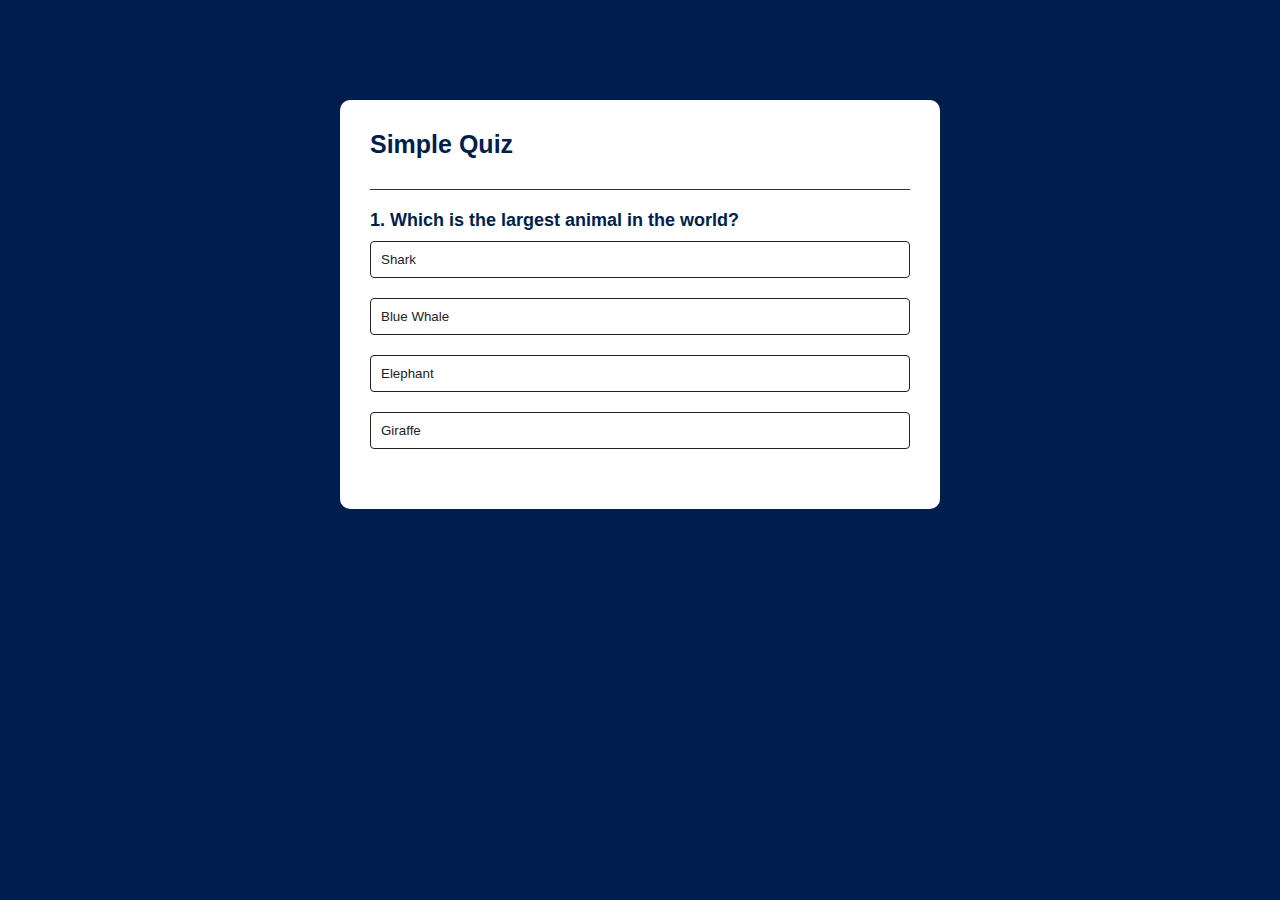
<file: QuizApp/index.html>
<!DOCTYPE html>
<html lang="en">
<head>
    <meta charset="UTF-8">
    <meta name="viewport" content="width=device-width, initial-scale=1.0">
    <title>Quiz App</title>
    <link rel="stylesheet" href="style.css">
</head>
<body>
    <div class="app">
        <h1>Simple Quiz</h1>
        <div class="quiz">
            <h2 id="question">Question goes here</h2>
            <div id="answer-buttons">
                <button class="btn">Answer1</button>
                <button class="btn">Answer</button>
                <button class="btn">Answer3</button>
                <button class="btn">Answer4</button>
            </div>
            <button id="next-btn">Next</button>
        </div>
    </div>
    <script src="script.js"></script>
</body>
</html>
</file>
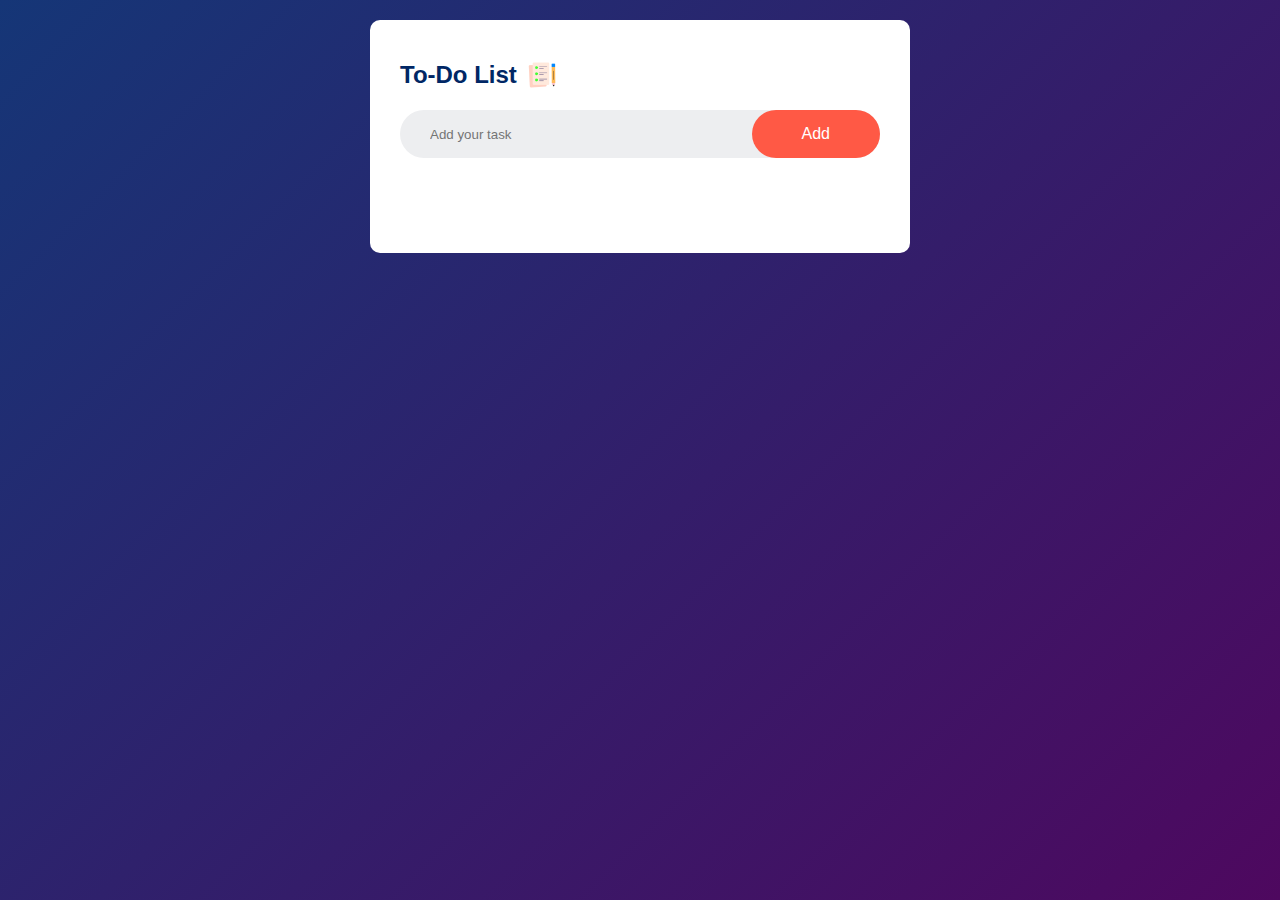
<file: ToDoList/index.html>
<!DOCTYPE html>
<html lang="en">
<head>
    <meta charset="UTF-8">
    <meta name="viewport" content="width=device-width, initial-scale=1.0">
    <title>To-Do List</title>
    <link rel="stylesheet" href="style.css">
</head>
<body>
    <div class="container">
        <div class="todo-app">
            <h2>To-Do List <img src="images/icon.png"></h2>
            <div class="row">
                <input type="text" id="input-box" placeholder="Add your task">
                <button onclick="addTask()">Add</button>
            </div>
            <ul id="list-container">
                <!-- <li class="checked">Task 1</li>
                <li>Task 2</li>
                <li>Task 3</li> -->
            </ul>
        </div>

    </div>
    <script src="script.js"></script>
</body>
</html>
</file>
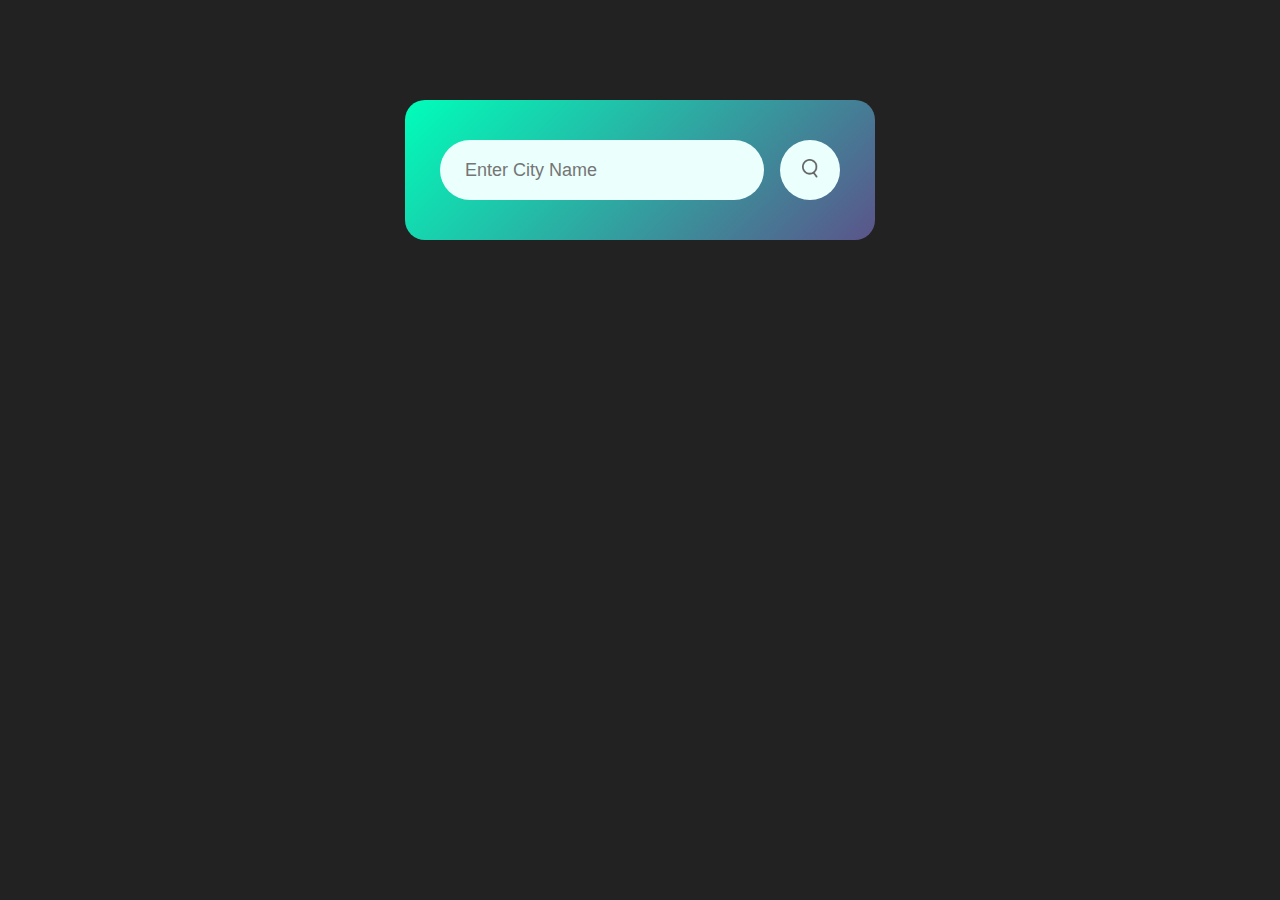
<file: WeatherApp/index.html>
<!DOCTYPE html>
<html lang="en">
<head>
    <meta charset="UTF-8">
    <meta name="viewport" content="width=device-width, initial-scale=1.0">
    <link rel="stylesheet" href="style.css">
    <title>Weather App</title>
</head>
<body>

    <div class="card">
        <div class="search">
            <input type="text" placeholder="Enter City Name" spellcheck="False">
            <button><img src="images/search.png" alt=""></button>
        </div>
        <div class="error">
            <p>Invalid City</p>
        </div>
        <div class="weather">
            <img src="images/rain.png" class="weather-icon">
            <h1 class="temp">20°c</h1>
            <h2 class="city">New York</h2>
            <div class="details">
                <div class="col">
                    <img src="images/humidity.png" alt="">
                    <div>
                        <p class="humidity">50%</p>
                        <p>Humidity</p>
                    </div>
                </div>
                <div class="col">
                    <img src="images/wind.png" alt="">
                    <div>
                        <p class="wind">15 km/h</p>
                        <p>Wind Speed</p>
                    </div>
                </div>
            </div>
        </div>
    </div>
    
    <script>
        const apiKey = "4793fd8e4b457992a0e0578d8fe3128e";
        const apiUrl = "https://api.openweathermap.org/data/2.5/weather?units=metric&q=";

        const searchBox = document.querySelector(".search input");
        const searchBtn = document.querySelector(".search button");
        const weatherIcon = document.querySelector(".weather-icon")

        async function checkWeather(city) {
            const response = await fetch(apiUrl + city + `&appid=${apiKey}`);

            if(response.status == 404) {
                document.querySelector(".error").style.display = "block";
                document.querySelector(".weather").style.display = "none";
            } else {

                var data = await response.json();

            document.querySelector(".city").innerHTML = data.name;
            document.querySelector(".temp").innerHTML = data.main.temp + "°c";
            document.querySelector(".humidity").innerHTML = data.main.humidity + "%";
            document.querySelector(".wind").innerHTML = data.wind.speed + " km/h";

            if(data.weather[0].main == "Clouds") {
                weatherIcon.src = "images/clouds.png";
            }

            else if(data.weather[0].main == "Clear") {
                weatherIcon.src = "images/clear.png";
            }

            else if(data.weather[0].main == "Rain") {
                weatherIcon.src = "images/rain.png";
            }

            else if(data.weather[0].main == "Drizzle") {
                weatherIcon.src = "images/drizzle.png";
            }

            else if(data.weather[0].main == "Mist") {
                weatherIcon.src = "images/mist.png";
            }

            document.querySelector(".weather").style.display = "block";
            document.querySelector(".error").style.display = "none";

            }
            




        }
        searchBtn.addEventListener("click", ()=> {
            checkWeather(searchBox.value)
        })
    </script>
</body>
</html>
</file>
<file: QuizApp/style.css>
* {
    margin: 0;
    padding: 0;
    font-family: 'Poppins', sans-serif;
    box-sizing: border-box;
}

body {
    background: #001e4d;
}

.app {
    background: #fff;
    width:90%;
    max-width: 600px;
    margin: 100px auto 0;
    border-radius: 10px;
    padding: 30px;
}

.app h1 {
    font-size: 25px;
    color: #001e4d;
    font-weight: 600;
    border-bottom: 1px solid #333;
    padding-bottom: 30px;
}

.quiz {
    padding: 20px 0;
}

.quiz h2 {
    font-size: 18px;
    color: #001e4d;
    font-weight: 600;
}

.btn{
    background: #fff;
    color: #222;
    font-weight: 500;
    width: 100%;
    border: 1px solid #222;
    padding: 10px;
    margin: 10px 0;
    text-align: left;
    border-radius: 4px;
    cursor: pointer;
    transition: all 0.3s;
}

.btn:hover:not([disabled]) {
    background: #222;
    color: #fff;
}

.btn:disabled {
    cursor: no-drop;
}

#next-btn {
    background: #001e4d;
    color: #fff;
    font-weight: 500;
    width: 150px;
    border: 0;
    padding: 10px;
    margin: 20px auto 0;
    border-radius: 4px;
    cursor: pointer;
    display: none;
}

.correct {
    background: #9aeabc;
}

.incorrect {
    background: #ff9393;
}
</file>
<file: ToDoList/style.css>
* {
    margin: 0;
    padding: 0;
    font-family: 'Poppins', sans-serif;
    box-sizing: border-box;
}

.container {
    width: 100%;
    min-height: 100vh;
    background: linear-gradient(135deg, #153677, #4e085f);
    padding: 10px;
}

.todo-app {
    width: 100%;
    max-width: 540px;
    background: #fff;
    margin: 10px auto 20px;
    padding: 40px 30px 70px;
    border-radius: 10px;
}

.todo-app h2{
    color: #002765;
    display: flex;
    align-items: center;
    margin-bottom: 20px;
}

.todo-app h2 img {
    width: 30px;
    margin-left: 10px;
}

.row {
    display: flex;
    align-items: center;
    justify-content: space-between;
    background: #edeef0;
    border-radius: 30px;
    padding-left: 20px;
    margin-bottom: 25px;
}

input {
    flex: 1;
    border: none;
    outline: none;
    background: transparent;
    padding: 10px;
    font-weight: 14px;
}

button {
    border: none;
    outline: none;
    padding: 15px 50px;
    background: #ff5945;
    color: #fff;
    font-size: 16px;
    cursor: pointer;
    border-radius: 40px;

}

ul li {
    list-style: none;
    font-size: 17px;
    padding: 12px 8px 12px 50px;
    user-select: none;
    cursor: pointer;
    position: relative;
}

ul li::before {
    content: '';
    position: absolute;
    height: 28px;
    width: 28px;
    border-radius: 50%;
    background-image:url(images/unchecked.png);
    background-size: cover;
    background-position: center;
    top: 12px;
    left: 8px;

}

ul li.checked {
    color: #555;
    text-decoration: line-through;
}

ul li.checked::before {
    background-image: url(images/checked.png);

}

ul li span {
    position: absolute;
    right: 0;
    top: 5px;
    width: 40px;
    height: 40px;
    font-size: 22px;
    color: #555;
    line-height: 40px;
    text-align: center;
    border-radius: 50%;
}

ul li span:hover {
    background: #edeef0;
}
</file>
<file: WeatherApp/style.css>
* {
    margin: 0;
    padding: 0;
    font-family: 'Poppins', sans-serif;
    box-sizing: border-box;
}

body {
    background: #222;
}

.card {
    width: 90%;
    max-width: 470px;
    background: linear-gradient(135deg, #00feba, #5b548a);
    color: #fff;
    margin: 100px auto 0;
    border-radius: 20px;
    padding: 40px 35px;
    text-align: center;
}

.search {
    width: 100%;
    display: flex;
    align-items: center;
    justify-content: space-between;
}

.search input {
    border: 0;
    outline: 0;
    background: #ebfffc;
    color: #555;
    padding: 10px 25px;
    height: 60px;
    border-radius: 30px;
    flex: 1;
    margin-right: 16px;
    font-size: 18px;
}

.search button {
    border: 0;
    outline: 0;
    background: #ebfffc;
    border-radius: 50%;
    width: 60px;
    height: 60px;
    cursor: pointer;
}

.search button img {
    width: 16px;
}

.weather-icon {
    width: 170px;
    margin-top: 30px;
}

.weather h1 {
    font-size: 80px;
    font-weight: 500;
}

.weather h2 {
    font-size: 45px;
    font-weight: 400;
    margin-top: -10px;
}

.details{
    display: flex;
    align-items: center;
    justify-content: space-between;
    padding: 0 20px;
    margin-top: 50px;

}

.col{
    display: flex;
    align-items: center;
    text-align: left;

}

.col img{
    width: 40px;
    margin-right: 10px;
}

.humidity, .wind {
    font-size: 28px;
    margin-top: -6px;
}

.weather {
    display: none;
}

.error {
    text-align: left;
    margin-left: 10px;
    font-size: 14px;
    margin-top: 10px;
    display: none;
}
</file>
